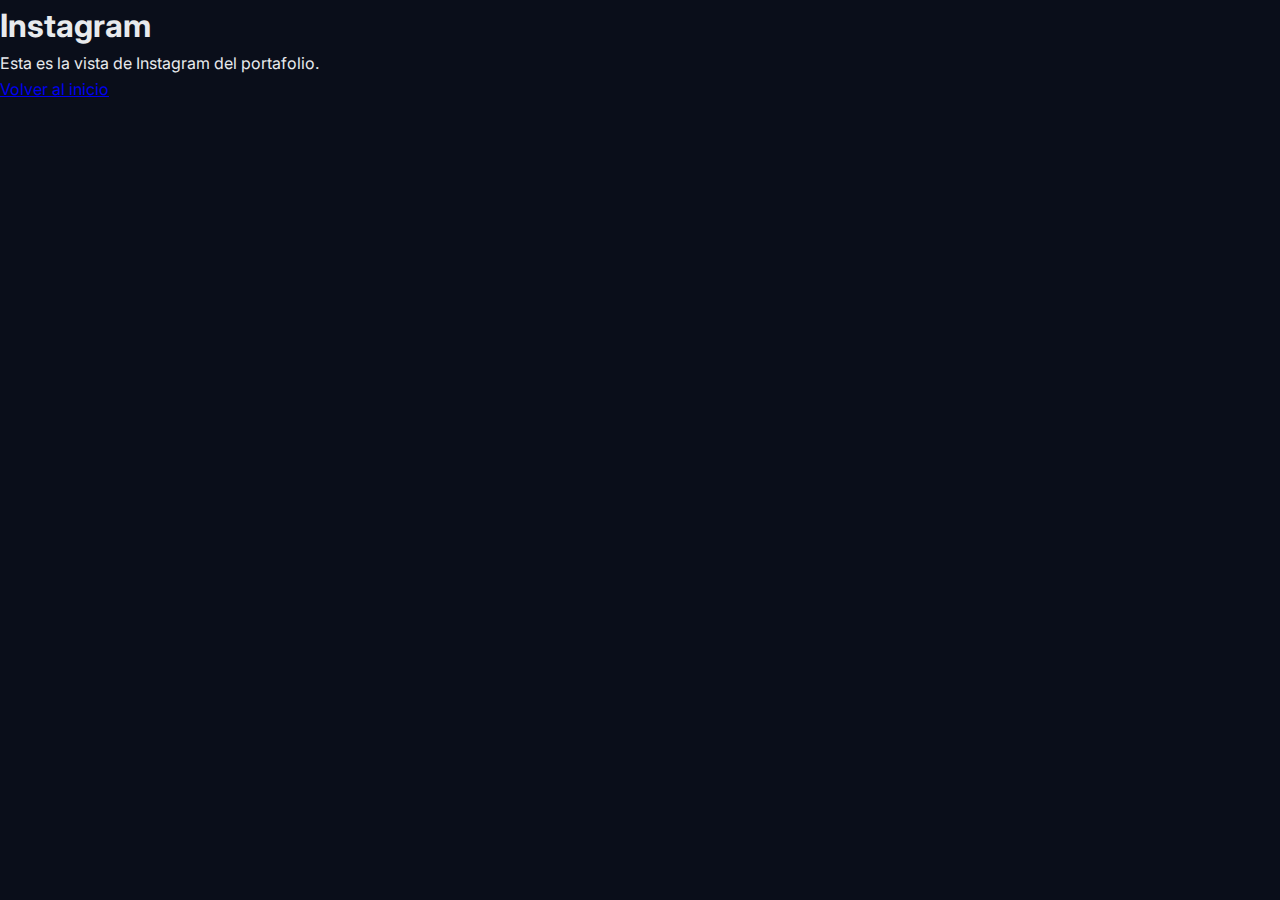
<file: instagram.html>
<!DOCTYPE html>
<html lang="es">
<head>
  <meta charset="UTF-8">
  <meta name="viewport" content="width=device-width, initial-scale=1.0">
  <title>Instagram - Christopher Lozada</title>
  <link rel="stylesheet" href="styles.css">
</head>
<body>
  <h1>Instagram</h1>
  <p>Esta es la vista de Instagram del portafolio.</p>
  <a href="index.html">Volver al inicio</a>
</body>
</html>
</file>
<file: styles.css>
/* ===== IMPORTS & VARIABLES ===== */
@import url('https://fonts.googleapis.com/css2?family=Inter:wght@300;400;500;600;700;800;900&display=swap');

:root {
  /* Colors */
  --color-bg: #0a0e1a;
  --color-bg-secondary: #0f1419;
  --color-primary: #00d4ff;
  --color-primary-dark: #00a8cc;
  --color-accent: #7c3aed;
  --color-text: #e8eaed;
  --color-text-secondary: #9ca3af;
  --color-border: rgba(0, 212, 255, 0.1);
  --color-glass: rgba(15, 20, 25, 0.7);
  --color-card: rgba(20, 25, 35, 0.8);
  
  /* Gradients */
  --gradient-primary: linear-gradient(135deg, #00d4ff 0%, #7c3aed 100%);
  --gradient-card: linear-gradient(135deg, rgba(0, 212, 255, 0.05) 0%, rgba(124, 58, 237, 0.05) 100%);
  
  /* Spacing */
  --spacing-xs: 0.5rem;
  --spacing-sm: 1rem;
  --spacing-md: 1.5rem;
  --spacing-lg: 2rem;
  --spacing-xl: 3rem;
  --spacing-2xl: 4rem;
  
  /* Typography */
  --font-family: 'Inter', -apple-system, BlinkMacSystemFont, 'Segoe UI', sans-serif;
  --font-size-xs: 0.75rem;
  --font-size-sm: 0.875rem;
  --font-size-base: 1rem;
  --font-size-lg: 1.125rem;
  --font-size-xl: 1.25rem;
  --font-size-2xl: 1.5rem;
  --font-size-3xl: 2rem;
  --font-size-4xl: 2.5rem;
  --font-size-5xl: 3rem;
  
  /* Effects */
  --border-radius: 1rem;
  --border-radius-sm: 0.5rem;
  --border-radius-lg: 1.5rem;
  --transition: all 0.3s cubic-bezier(0.4, 0, 0.2, 1);
  --shadow-sm: 0 2px 8px rgba(0, 0, 0, 0.1);
  --shadow-md: 0 4px 16px rgba(0, 0, 0, 0.2);
  --shadow-lg: 0 8px 32px rgba(0, 0, 0, 0.3);
  --shadow-glow: 0 0 40px rgba(0, 212, 255, 0.3);
}

/* ===== RESET & BASE ===== */
* {
  margin: 0;
  padding: 0;
  box-sizing: border-box;
}

html {
  scroll-behavior: smooth;
  scroll-padding-top: 80px;
}

body {
  font-family: var(--font-family);
  background: var(--color-bg);
  color: var(--color-text);
  line-height: 1.6;
  overflow-x: hidden;
  -webkit-font-smoothing: antialiased;
  -moz-osx-font-smoothing: grayscale;
}

::selection {
  background: var(--color-primary);
  color: var(--color-bg);
}

/* ===== SCROLLBAR ===== */
::-webkit-scrollbar {
  width: 10px;
}

::-webkit-scrollbar-track {
  background: var(--color-bg-secondary);
}

::-webkit-scrollbar-thumb {
  background: var(--color-primary);
  border-radius: 5px;
}

::-webkit-scrollbar-thumb:hover {
  background: var(--color-primary-dark);
}

/* ===== UTILITIES ===== */
.container {
  max-width: 1200px;
  margin: 0 auto;
  padding: 0 var(--spacing-lg);
}

.glass {
  background: var(--color-glass);
  -webkit-backdrop-filter: blur(20px);
  backdrop-filter: blur(20px);
  border: 1px solid var(--color-border);
  border-radius: var(--border-radius);
  box-shadow: var(--shadow-md);
}

/* ===== NAVBAR ===== */
.navbar {
  position: fixed;
  top: 0;
  left: 0;
  right: 0;
  z-index: 1000;
  background: var(--color-glass);
  -webkit-backdrop-filter: blur(20px);
  backdrop-filter: blur(20px);
  border-bottom: 1px solid var(--color-border);
  padding: var(--spacing-md) 0;
  transition: var(--transition);
}

.navbar .container {
  display: flex;
  justify-content: space-between;
  align-items: center;
}

.navbar-logo {
  display: flex;
  align-items: center;
  gap: var(--spacing-xs);
  font-size: var(--font-size-xl);
  font-weight: 700;
  color: var(--color-text);
  text-decoration: none;
}

.logo-icon {
  color: var(--color-primary);
  font-size: var(--font-size-2xl);
  font-weight: 900;
}

.mobile-menu-toggle {
  display: none;
  flex-direction: column;
  gap: 5px;
  background: none;
  border: none;
  cursor: pointer;
  padding: var(--spacing-xs);
}

.mobile-menu-toggle span {
  width: 25px;
  height: 2px;
  background: var(--color-primary);
  transition: var(--transition);
}

.navbar-links {
  display: flex;
  gap: var(--spacing-md);
  list-style: none;
}

.nav-link {
  color: var(--color-text-secondary);
  text-decoration: none;
  font-weight: 500;
  font-size: var(--font-size-base);
  padding: var(--spacing-xs) var(--spacing-md);
  border-radius: var(--border-radius-sm);
  transition: var(--transition);
  position: relative;
}

.nav-link::after {
  content: '';
  position: absolute;
  bottom: 0;
  left: 50%;
  transform: translateX(-50%);
  width: 0;
  height: 2px;
  background: var(--gradient-primary);
  transition: var(--transition);
}

.nav-link:hover,
.nav-link:focus {
  color: var(--color-primary);
}

.nav-link:hover::after {
  width: 80%;

.nav-link.active {
  color: var(--color-primary);
}

.nav-link.active::after {
  width: 80%;
}
}

/* ===== BUTTONS ===== */
.btn {
  display: inline-flex;
  align-items: center;
  gap: var(--spacing-xs);
  padding: var(--spacing-md) var(--spacing-xl);
  border-radius: var(--border-radius);
  font-weight: 600;
  font-size: var(--font-size-base);
  text-decoration: none;
  transition: var(--transition);
  cursor: pointer;
  border: none;
  position: relative;
  overflow: hidden;
}

.btn::before {
  content: '';
  position: absolute;
  top: 50%;
  left: 50%;
  width: 0;
  height: 0;
  border-radius: 50%;
  background: rgba(255, 255, 255, 0.1);
  transform: translate(-50%, -50%);
  transition: width 0.6s, height 0.6s;
}

.btn:hover::before {
  width: 300px;
  height: 300px;
}

.btn-primary {
  background: var(--gradient-primary);
  color: white;
  box-shadow: 0 4px 20px rgba(0, 212, 255, 0.3);
}

.btn-primary:hover {
  transform: translateY(-2px);
  box-shadow: 0 6px 30px rgba(0, 212, 255, 0.5);
}

.btn-secondary {
  background: transparent;
  color: var(--color-primary);
  border: 2px solid var(--color-primary);
}

.btn-secondary:hover {
  background: var(--color-primary);
  color: white;
  transform: translateY(-2px);
}

.btn-block {
  width: 100%;
  justify-content: center;
}

/* ===== HERO SECTION ===== */
.hero {
  min-height: 100vh;
  display: flex;
  align-items: center;
  justify-content: center;
  padding: calc(80px + var(--spacing-2xl)) var(--spacing-lg) var(--spacing-2xl);
  position: relative;
  overflow: hidden;
}

.hero-background {
  position: absolute;
  top: 0;
  left: 0;
  right: 0;
  bottom: 0;
  z-index: 0;
  overflow: hidden;
}

.floating-shape {
  position: absolute;
  border-radius: 50%;
  filter: blur(80px);
  opacity: 0.3;
  animation: float 20s infinite ease-in-out;
}

.shape-1 {
  width: 400px;
  height: 400px;
  background: var(--color-primary);
  top: -200px;
  left: -200px;
  animation-delay: 0s;
}

.shape-2 {
  width: 300px;
  height: 300px;
  background: var(--color-accent);
  bottom: -150px;
  right: -150px;
  animation-delay: 5s;
}

.shape-3 {
  width: 250px;
  height: 250px;
  background: var(--color-primary);
  top: 50%;
  right: 10%;
  animation-delay: 10s;
}

@keyframes float {
  0%, 100% {
    transform: translate(0, 0) scale(1);
  }
  33% {
    transform: translate(30px, -30px) scale(1.1);
  }
  66% {
    transform: translate(-20px, 20px) scale(0.9);
  }
}

.hero-content {
  display: grid;
  grid-template-columns: 1fr 1fr;
  gap: var(--spacing-2xl);
  align-items: center;
  max-width: 1200px;
  width: 100%;
  padding: var(--spacing-2xl);
  position: relative;
  z-index: 1;
  animation: fadeInUp 1s ease-out;
}

@keyframes fadeInUp {
  from {
    opacity: 0;
    transform: translateY(30px);
  }
  to {
    opacity: 1;
    transform: translateY(0);
  }
}

.hero-text {
  animation: fadeInLeft 1s ease-out 0.2s both;
}

@keyframes fadeInLeft {
  from {
    opacity: 0;
    transform: translateX(-30px);
  }
  to {
    opacity: 1;
    transform: translateX(0);
  }
}

.greeting {
  font-size: var(--font-size-lg);
  color: var(--color-text-secondary);
  margin-bottom: var(--spacing-sm);
  animation: fadeIn 1s ease-out 0.4s both;
}

@keyframes fadeIn {
  from {
    opacity: 0;
  }
  to {
    opacity: 1;
  }
}

.hero-text h1 {
  font-size: var(--font-size-5xl);
  font-weight: 900;
  line-height: 1.1;
  margin-bottom: var(--spacing-md);
  animation: fadeIn 1s ease-out 0.6s both;
}

.highlight {
  background: var(--gradient-primary);
  -webkit-background-clip: text;
  -webkit-text-fill-color: transparent;
  background-clip: text;
}

.typing-effect {
  font-size: var(--font-size-2xl);
  color: var(--color-text-secondary);
  margin-bottom: var(--spacing-lg);
  font-weight: 600;
  animation: fadeIn 1s ease-out 0.8s both;
}

.hero-desc {
  font-size: var(--font-size-lg);
  color: var(--color-text-secondary);
  line-height: 1.8;
  margin-bottom: var(--spacing-xl);
  animation: fadeIn 1s ease-out 1s both;
}

.hero-stats {
  display: flex;
  gap: var(--spacing-2xl);
  margin-bottom: var(--spacing-xl);
  animation: fadeIn 1s ease-out 1.2s both;
}

.stat {
  display: flex;
  flex-direction: column;
}

.stat-number {
  font-size: var(--font-size-4xl);
  font-weight: 800;
  background: var(--gradient-primary);
  -webkit-background-clip: text;
  -webkit-text-fill-color: transparent;
  background-clip: text;
  line-height: 1;
  margin-bottom: var(--spacing-xs);
}

.stat-label {
  font-size: var(--font-size-sm);
  color: var(--color-text-secondary);
}

.hero-buttons {
  display: flex;
  gap: var(--spacing-md);
  flex-wrap: wrap;
  animation: fadeIn 1s ease-out 1.4s both;
}

.hero-photo {
  display: flex;
  justify-content: center;
  align-items: center;
  animation: fadeInRight 1s ease-out 0.4s both;
}

@keyframes fadeInRight {
  from {
    opacity: 0;
    transform: translateX(30px);
  }
  to {
    opacity: 1;
    transform: translateX(0);
  }
}

.photo-container {
  position: relative;
  width: 400px;
  height: 400px;
}

.photo-glow {
  position: absolute;
  top: 50%;
  left: 50%;
  transform: translate(-50%, -50%);
  width: 100%;
  height: 100%;
  background: var(--gradient-primary);
  border-radius: 50%;
  filter: blur(60px);
  opacity: 0.4;
  animation: pulse 3s ease-in-out infinite;
}

@keyframes pulse {
  0%, 100% {
    transform: translate(-50%, -50%) scale(1);
    opacity: 0.4;
  }
  50% {
    transform: translate(-50%, -50%) scale(1.1);
    opacity: 0.6;
  }
}

.profile-photo {
  position: relative;
  width: 100%;
  height: 100%;
  object-fit: cover;
  border-radius: 50%;
  border: 4px solid var(--color-primary);
  box-shadow: var(--shadow-glow);
  z-index: 2;
}

.photo-border {
  position: absolute;
  top: -10px;
  left: -10px;
  right: -10px;
  bottom: -10px;
  border-radius: 50%;
  border: 2px solid var(--color-primary);
  opacity: 0.3;
  animation: rotate 10s linear infinite;
}

@keyframes rotate {
  from {
    transform: rotate(0deg);
  }
  to {
    transform: rotate(360deg);
  }
}

/* ===== SECTION STYLES ===== */
section {
  padding: var(--spacing-2xl) 0;
  position: relative;
}

.section-header {
  text-align: center;
  margin-bottom: var(--spacing-2xl);
}

.section-tag {
  display: inline-block;
  padding: var(--spacing-xs) var(--spacing-md);
  background: var(--gradient-card);
  border: 1px solid var(--color-border);
  border-radius: var(--border-radius);
  color: var(--color-primary);
  font-size: var(--font-size-sm);
  font-weight: 600;
  text-transform: uppercase;
  letter-spacing: 1px;
  margin-bottom: var(--spacing-md);
}

.section-title {
  font-size: var(--font-size-4xl);
  font-weight: 800;
  background: var(--gradient-primary);
  -webkit-background-clip: text;
  -webkit-text-fill-color: transparent;
  background-clip: text;
  margin-bottom: var(--spacing-md);
}

/* ===== ABOUT SECTION ===== */
.about-content {
  padding: var(--spacing-2xl);
  text-align: center;
}

.about-text {
  font-size: var(--font-size-lg);
  line-height: 1.8;
  color: var(--color-text-secondary);
  margin-bottom: var(--spacing-xl);
  max-width: 800px;
  margin-left: auto;
  margin-right: auto;
}

.about-highlights {
  display: grid;
  grid-template-columns: repeat(auto-fit, minmax(200px, 1fr));
  gap: var(--spacing-lg);
}

.highlight-item {
  display: flex;
  flex-direction: column;
  align-items: center;
  gap: var(--spacing-sm);
  padding: var(--spacing-lg);
  background: var(--gradient-card);
  border: 1px solid var(--color-border);
  border-radius: var(--border-radius);
  transition: var(--transition);
}

.highlight-item:hover {
  transform: translateY(-5px);
  border-color: var(--color-primary);
  box-shadow: 0 8px 30px rgba(0, 212, 255, 0.2);
}

.highlight-item i {
  font-size: var(--font-size-3xl);
  color: var(--color-primary);
}

.highlight-item span {
  font-weight: 600;
  color: var(--color-text);
}

/* ===== COMPETENCIAS SECTION ===== */
.competencias-grid {
  display: grid;
  grid-template-columns: repeat(auto-fit, minmax(300px, 1fr));
  gap: var(--spacing-lg);
  margin-bottom: var(--spacing-2xl);
}

.competencia-card {
  padding: var(--spacing-xl);
  transition: var(--transition);
  position: relative;
  overflow: hidden;
}

.competencia-card::before {
  content: '';
  position: absolute;
  top: 0;
  left: 0;
  width: 4px;
  height: 0;
  background: var(--gradient-primary);
  transition: height 0.3s ease;
}

.competencia-card:hover::before {
  height: 100%;
}

.competencia-card:hover {
  transform: translateY(-10px);
  box-shadow: 0 12px 40px rgba(0, 212, 255, 0.2);
  border-color: var(--color-primary);
}

.card-icon {
  width: 60px;
  height: 60px;
  display: flex;
  align-items: center;
  justify-content: center;
  background: var(--gradient-primary);
  border-radius: var(--border-radius);
  margin-bottom: var(--spacing-md);
}

.card-icon i {
  font-size: var(--font-size-2xl);
  color: white;
}

.competencia-card h3 {
  font-size: var(--font-size-xl);
  font-weight: 700;
  color: var(--color-text);
  margin-bottom: var(--spacing-md);
}

.competencia-card ul {
  list-style: none;
}

.competencia-card li {
  display: flex;
  align-items: center;
  gap: var(--spacing-sm);
  padding: var(--spacing-xs) 0;
  color: var(--color-text-secondary);
  font-size: var(--font-size-base);
}

.competencia-card li i {
  color: var(--color-primary);
  font-size: var(--font-size-sm);
}

.competencias-reflejo {
  padding: var(--spacing-xl);
  text-align: center;
  position: relative;
}

.quote-icon {
  font-size: var(--font-size-3xl);
  color: var(--color-primary);
  opacity: 0.3;
  margin-bottom: var(--spacing-md);
}

.competencias-reflejo h4 {
  font-size: var(--font-size-xl);
  color: var(--color-primary);
  margin-bottom: var(--spacing-md);
  font-weight: 700;
}

.competencias-reflejo p {
  font-size: var(--font-size-lg);
  color: var(--color-text-secondary);
  line-height: 1.8;
  max-width: 800px;
  margin: 0 auto;
}

/* ===== PROJECTS SECTION ===== */
.projects-grid {
  display: grid;
  grid-template-columns: repeat(auto-fit, minmax(450px, 1fr));
  gap: var(--spacing-xl);
}

.project-card {
  padding: 0;
  overflow: hidden;
  transition: var(--transition);
}

.project-card:hover {
  transform: translateY(-10px);
  box-shadow: 0 12px 40px rgba(0, 212, 255, 0.3);
}

.project-image {
  position: relative;
  width: 100%;
  height: 300px;
  overflow: hidden;
}

.project-image img {
  width: 100%;
  height: 100%;
  object-fit: cover;
  transition: var(--transition);
}

.project-card:hover .project-image img {
  transform: scale(1.1);
}

.project-overlay {
  position: absolute;
  top: var(--spacing-md);
  right: var(--spacing-md);
}

.project-tag {
  padding: var(--spacing-xs) var(--spacing-md);
  background: var(--color-primary);
  color: white;
  border-radius: var(--border-radius-sm);
  font-size: var(--font-size-sm);
  font-weight: 600;
}

.project-content {
  padding: var(--spacing-xl);
}

.project-content h3 {
  font-size: var(--font-size-2xl);
  font-weight: 700;
  color: var(--color-text);
  margin-bottom: var(--spacing-md);
}

.project-content > p {
  font-size: var(--font-size-base);
  color: var(--color-text-secondary);
  line-height: 1.8;
  margin-bottom: var(--spacing-lg);
}

.project-meta {
  display: flex;
  flex-direction: column;
  gap: var(--spacing-md);
}

.meta-item {
  display: flex;
  align-items: center;
  gap: var(--spacing-sm);
  color: var(--color-text-secondary);
  font-size: var(--font-size-sm);
}

.meta-item i {
  color: var(--color-primary);
}

.project-tags {
  display: flex;
  flex-wrap: wrap;
  gap: var(--spacing-xs);
}

.tag {
  padding: var(--spacing-xs) var(--spacing-md);
  background: var(--gradient-card);
  border: 1px solid var(--color-border);
  border-radius: var(--border-radius-sm);
  color: var(--color-primary);
  font-size: var(--font-size-xs);
  font-weight: 600;
}

/* ===== CONTACT SECTION ===== */
.contact-content {
  display: grid;
  grid-template-columns: 1fr 1fr;
  gap: var(--spacing-xl);
}

.contact-info {
  padding: var(--spacing-xl);
  display: flex;
  flex-direction: column;
  justify-content: center;
}

.contact-info h3 {
  font-size: var(--font-size-2xl);
  font-weight: 700;
  color: var(--color-text);
  margin-bottom: var(--spacing-md);
}

.contact-info > p {
  font-size: var(--font-size-lg);
  color: var(--color-text-secondary);
  line-height: 1.8;
  margin-bottom: var(--spacing-xl);
}

.contact-methods {
  display: flex;
  flex-direction: column;
  gap: var(--spacing-md);
}

.contact-method {
  display: flex;
  align-items: center;
  gap: var(--spacing-md);
  padding: var(--spacing-md);
  background: var(--gradient-card);
  border: 1px solid var(--color-border);
  border-radius: var(--border-radius);
  text-decoration: none;
  transition: var(--transition);
}

.contact-method:hover {
  border-color: var(--color-primary);
  transform: translateX(5px);
}

.contact-method i {
  font-size: var(--font-size-2xl);
  color: var(--color-primary);
  width: 40px;
  text-align: center;
}

.contact-method div {
  display: flex;
  flex-direction: column;
}

.method-label {
  font-size: var(--font-size-sm);
  color: var(--color-text-secondary);
}

.method-value {
  font-size: var(--font-size-base);
  color: var(--color-text);
  font-weight: 600;
}

.contact-form {
  padding: var(--spacing-xl);
}

.form-group {
  margin-bottom: var(--spacing-lg);
}

.form-group label {
  display: block;
  font-size: var(--font-size-sm);
  font-weight: 600;
  color: var(--color-text);
  margin-bottom: var(--spacing-xs);
}

.input-field {
  width: 100%;
  padding: var(--spacing-md);
  background: var(--color-bg-secondary);
  border: 2px solid var(--color-border);
  border-radius: var(--border-radius-sm);
  color: var(--color-text);
  font-size: var(--font-size-base);
  font-family: var(--font-family);
  transition: var(--transition);
}

.input-field:focus {
  outline: none;
  border-color: var(--color-primary);
  box-shadow: 0 0 0 3px rgba(0, 212, 255, 0.1);
}

.input-field::placeholder {
  color: var(--color-text-secondary);
  opacity: 0.5;
}

textarea.input-field {
  resize: vertical;
  min-height: 120px;
}

/* ===== FOOTER ===== */
.footer {
  background: var(--color-bg-secondary);
  border-top: 1px solid var(--color-border);
  padding: var(--spacing-2xl) 0 var(--spacing-lg);
  margin-top: var(--spacing-2xl);
}

.footer-content {
  display: flex;
  justify-content: space-between;
  align-items: center;
  margin-bottom: var(--spacing-lg);
  padding-bottom: var(--spacing-lg);
  border-bottom: 1px solid var(--color-border);
}

.footer-brand {
  display: flex;
  align-items: center;
  gap: var(--spacing-xs);
  font-size: var(--font-size-lg);
  font-weight: 700;
  color: var(--color-text);
}

.footer-social {
  display: flex;
  gap: var(--spacing-md);
}

.social-icon {
  width: 40px;
  height: 40px;
  display: flex;
  align-items: center;
  justify-content: center;
  background: var(--gradient-card);
  border: 1px solid var(--color-border);
  border-radius: 50%;
  color: var(--color-primary);
  font-size: var(--font-size-lg);
  text-decoration: none;
  transition: var(--transition);
}

.social-icon:hover {
  background: var(--gradient-primary);
  color: white;
  transform: translateY(-3px);
  box-shadow: 0 5px 20px rgba(0, 212, 255, 0.3);
}

.footer-bottom {
  text-align: center;
}

.footer-bottom p {
  color: var(--color-text-secondary);
  font-size: var(--font-size-sm);
}

/* ===== RESPONSIVE ===== */
@media (max-width: 1024px) {
  .hero-content {
    grid-template-columns: 1fr;
    text-align: center;
  }
  
  .hero-photo {
    order: -1;
  }
  
  .photo-container {
    width: 300px;
    height: 300px;
  }
  
  .hero-buttons {
    justify-content: center;
  }
  
  .contact-content {
    grid-template-columns: 1fr;
  }
  
  .projects-grid {
    grid-template-columns: 1fr;
  }
}

@media (max-width: 768px) {
  :root {
    --font-size-5xl: 2.5rem;
    --font-size-4xl: 2rem;
    --font-size-3xl: 1.75rem;
  }
  
  .mobile-menu-toggle {
    display: flex;
  }
  
  .navbar-links {
    position: absolute;
    top: 100%;
    left: 0;
    right: 0;
  background: var(--color-glass);
  -webkit-backdrop-filter: blur(20px);
  backdrop-filter: blur(20px);
    flex-direction: column;
    padding: var(--spacing-lg);
    border-bottom: 1px solid var(--color-border);
    transform: translateY(-100%);
    opacity: 0;
    pointer-events: none;
    transition: var(--transition);
  }
  
  .navbar-links.active {
    transform: translateY(0);
    opacity: 1;
    pointer-events: all;
  }
  
  .hero-stats {
    justify-content: center;
  }
  
  .competencias-grid {
    grid-template-columns: 1fr;
  }
  
  .about-highlights {
    grid-template-columns: repeat(2, 1fr);
  }
}

@media (max-width: 480px) {
  .container {
    padding: 0 var(--spacing-md);
  }
  
  .hero {
    padding: calc(80px + var(--spacing-lg)) var(--spacing-md) var(--spacing-lg);
  }
  
  .hero-content {
    padding: var(--spacing-lg);
  }
  
  .photo-container {
    width: 250px;
    height: 250px;
  }
  
  .hero-buttons {
    flex-direction: column;
    width: 100%;
  }
  
  .btn {
    width: 100%;
    justify-content: center;
  }
  
  .about-highlights {
    grid-template-columns: 1fr;
  }
}

/* ===== ANIMATIONS ===== */
@keyframes slideInFromLeft {
  from {
    opacity: 0;
    transform: translateX(-50px);
  }
  to {
    opacity: 1;
    transform: translateX(0);
  }
}

@keyframes slideInFromRight {
  from {
    opacity: 0;
    transform: translateX(50px);
  }
  to {
    opacity: 1;
    transform: translateX(0);
  }
}

@keyframes scaleIn {
  from {
    opacity: 0;
    transform: scale(0.9);
  }
  to {
    opacity: 1;
    transform: scale(1);
  }
}

/* Intersection Observer animations */
.animate-on-scroll {
  opacity: 0;
  transform: translateY(30px);
  transition: opacity 0.6s ease, transform 0.6s ease;
}

.animate-on-scroll.animated {
  opacity: 1;
  transform: translateY(0);
}
</file>
